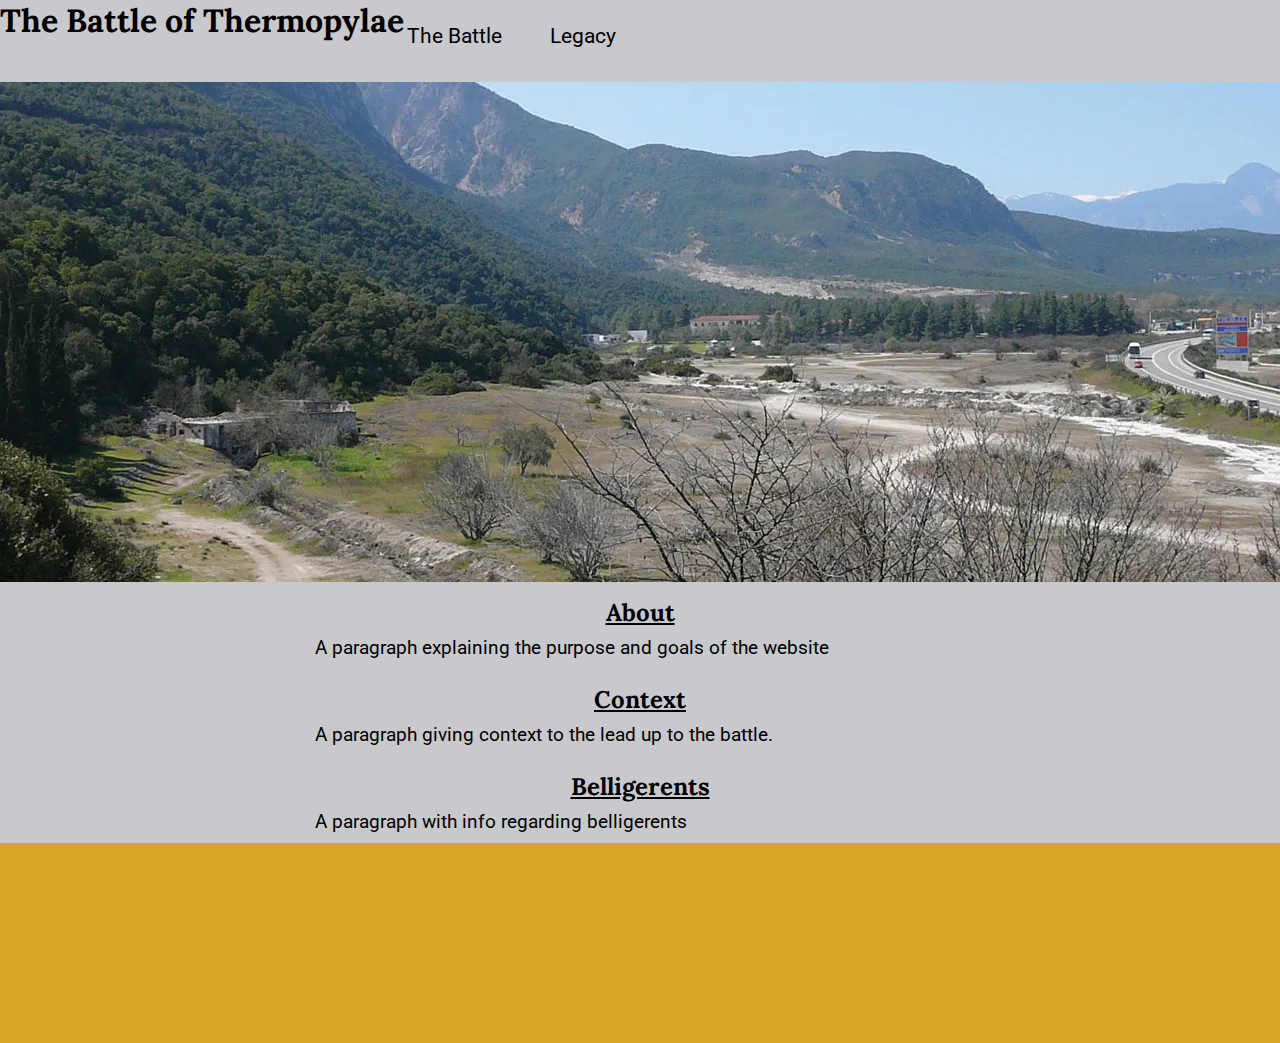
<file: home.html>
<!DOCTYPE html>
<html lang="en">
<head>
    <meta charset="UTF-8">
    <meta http-equiv="X-UA-Compatible" content="IE=edge">
    <meta name="viewport" content="width=device-width, initial-scale=1.0">
    <meta name="description" content="A history website dedicated to an important battle IN 480bce">
    <meta name="keywords" content="sparta. ancient greece, thermopylae, the battle of thermopylae">

    <link rel="stylesheet" href="assets/style.css">
    <title>The Battle of Thermopylae</title>
</head>
<body>
    <header>
        <a href="home.html">
        <h1>The Battle of Thermopylae</h1>
        </a>

        <nav>
            <ul id="menu">
                <li class="navi">
                    <a href="battle.html"> The Battle</a>
                </li>

                <li class="navi"> 
                    <a href="legacy.html"> Legacy</a>
                </li>

            </ul>

        </nav>
 </header>

 <section>
     <div id="thermopyles"></div>
     <div id="about">
         <h2>About</h2>
         <p>A paragraph explaining the purpose and goals of the website</p>
     </div>

</section>

<section>
    <div id="context">
        <h2>Context</h2>
          <p>A paragraph giving context to the lead up to the battle.</p>
    
    </div>

    <div id="belligerents">
        <h2>Belligerents</h2>
          <p>A paragraph with info regarding belligerents </p>


    </div>


</section>
<div> 
<footer></footer> 
</div>     
</body>
</html>
</file>
<file: assets/style.css>
/* CSS for Project-Lambda */

/* Font Import link */
@import url('https://fonts.googleapis.com/css2?family=Lora:wght@500&family=Roboto:wght@300&display=swap');

* {
    margin: 0;
    padding: 0;
    border: none;
}

body {
    font-family: 'Roboto', sans-serif;
    color: black;
    background-color: rgba(176, 178, 184, .7);
}

/*--- Web Page Title ---*/

h1 {
    font-family: 'Lora', serif;
    position: absolute;
    color: black;
    text-align: left;
}

/* --- Navigation --- */

#header {
    min-height: 100px;
    width: 100vw;
    background-color: goldenrod;
    display: flex;
    flex-direction: row;
    justify-content: space-between;
    align-items: center;
}

#header a {
    cursor: pointer;
    text-decoration: none;
}

#logo {
    font-size: 1.3rem;
    position: relative;
    padding-left: 6%;
}

#menu {
    font-family: 'Roboto', sans-serif;
    font-size: 1.2rem;
    color: black;
    padding-right: 15px;
    width: 50%;
    justify-content: right;
    display: flex;
}

#menu ul {
    display: inline-flex;
}

#menu li {
    list-style-type: none;
    padding-right: 2%;
}

#menu a {
    text-decoration: none;
    color: inherit;
}

.navi {
    padding: 10px;
}

.navi a:hover {
    border-bottom: 1px solid black;
}

/*  Styling for 404 Page Only */

#error {
    text-align: center;
    width: 600px;
    height: 100px;
    background-color: gray;
    margin: 0 auto;
}

#return-home {
    width: 600px;
    height: 100px;
    background-color: red;
    color: beige;
    text-align: center;
    margin: 0 auto;
}

#return-home>a {
    text-align: center;
    font: 400;
    font-size: large;
}

/* End of 404 Page styling */

/*--- main image ---*/

#hotgates {
    height: 500px;
    width: 100%;
    background: url(../assets/images/hotgates.jpeg) no-repeat center center;
    background-color: gray;
    text-align: center;
}

/*--- Main Content ---*/

hr {
    border: 2px solid goldenrod;
    margin-top: 0.8em;
}

p {
    margin: 0 auto;
    max-width: 600px;
    padding-bottom: 10px;
}

h2 {
    font-family: 'Lora', serif;
    margin: 15px 15px 8px 15px;
    text-decoration: underline;
    text-align: center;
}

h3 {
    font-family: 'Lora', serif;
    margin: 10px 15px 8px 15px;
    text-align: center;
}

.image-line img {
    margin: 0px 15px 0px 15px;
    width: 80%;
    height: 80%;
}

.image-line {
    background-color: gray;
    text-align: center;
    padding: 0px 10px;
    border: 1px solid goldenrod;
    margin-top: 20px;
}

#warmap {
    width: 90%;
    height: 90%;
    position: relative;
}

#herodotus {
    font-weight: 500;
    font-size: larger;
    margin: 0 auto;
    font-style: italic;
    padding: 20px 0;
}

/* Floating Button */

.to-top {
    width: 80px;
    height: 80px;
    background-color: red;
    display: flex;
    justify-content: center;
    align-items: center;
    text-decoration: none;
    border-radius: 50%;
    color: beige;
    font-size: 40px;
    position: fixed;
    bottom: 20px;
    right: 20px;

}

.to-top:hover {
    background-color: crimson;
    cursor: pointer;
}

/* --- Footer Image --- */

#thermopyles {
    height: 500px;
    width: 100%;
    background: url(../assets/images/thermopyles-greece.webp) no-repeat center center;
    margin-top: 10px;
}

/*--- footer ---*/

.social-networks {
    text-align: center;
    padding-top: 60px;
}

.social-networks>li {
    display: inline;
    margin: 10px;
}

footer {
    background-color: goldenrod;
    min-height: 200px;
    width: 100%;
    bottom: 0;
}

i {
    font-size: 3rem;
    color: black;
}

/*--- media queries ---*/

/* For full-width Monitors
   E.g: Wide landscape desktops */

@media (min-width: 2401px) {

    body {
        font-size: 35px;
    }

    .image-line img {
        width: 550px;
        height: 350px;
    }

}

/*For Larger Screens 
  E.g: Laptop, Desktop */

@media (min-width: 1024px) and (max-width: 2400px) {

    #logo {
        font-size: 2.3rem;
        padding-left: 0;
        margin-left: 10px
    }

    #menu li {
        padding: 1.5rem;
        font-size: 1.3rem;
    }

    p {
        max-width: 650px;
        font-size: larger;
    }

    h2 h3 {
        margin-left: 210px;
        padding-bottom: 10px;
    }

    .image-line img {
        margin: 0px 15px 0px 15px;
        width: 300px;
        height: 230px;
        display: inline-flex;
        align-items: center;
    }

    .social-networks li {
        margin: 70px;
    }

}

/* For   Medium Sized Screens 
      E.g:  Tablets, Ipads */
@media only screen and (min-width: 768px) and (max-width: 1024px) and (orientation: landscape) {

    .image-line {
        background-color: gray;
        border: 1px solid goldenrod;
        margin-top: 10px;

    }

    .image-line img {
        margin: 0px 15px 0px 15px;
        width: 150px;
        height: 98px;
        display: inline-flex;
        align-items: center;
    }

}

/* For Small Screens
     E.g: Mobile Phones */
@media only screen and (min-width: 320px) and (max-width: 600px) {

    #menu {
        font-size: 1rem;
    }

    #logo {
        font-size: 1rem;
    }

    p {
        margin: 1% 5% 5% 3.5%;
        font-size: 1.1rem;

    }

    .image-line {
        padding: 0;
    }

    .image-line img {
        margin: 0px 15px 0px 15px;
        width: 90%;
        height: 80%;
    }

    #herodotus {
        margin-left: 15px;
    }

    .to-top {
        height: 60px;
        width: 60px;
        font-size: smaller;
    }

}
</file>
